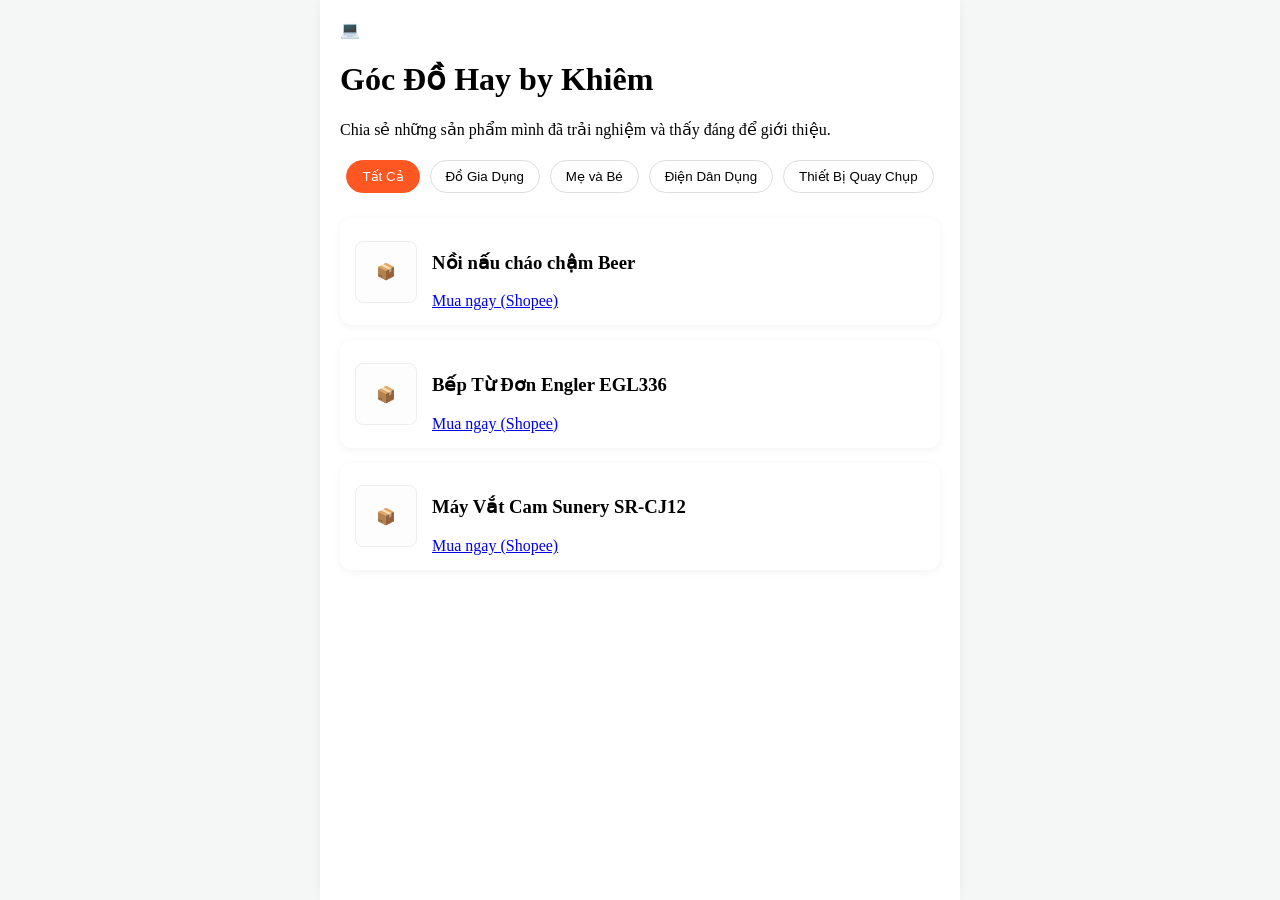
<file: index.html>
<!DOCTYPE html>
<html lang="vi">
<head>
    <meta charset="UTF-8">
    <link rel="stylesheet" href="style.css">
    <title>Góc Đồ Hay by Khiêm</title>
</head>
<body>
    <div class="container">
        <!-- Avatar và Header giữ nguyên -->
        <div class="header">
            <div class="avatar-container"><div class="avatar-emoji">💻</div></div>
            <h1>Góc Đồ Hay by Khiêm</h1>
            <p class="bio">Chia sẻ những sản phẩm mình đã trải nghiệm và thấy đáng để giới thiệu.</p>
        </div>

        <!-- Các danh mục -->
        <div id="category-tags" style="text-align: center; margin-bottom: 20px;"></div>

        <!-- Danh sách sản phẩm -->
        <div id="products-grid"></div>
    </div>
    <script src="script.js"></script>
</body>
</html>
</file>
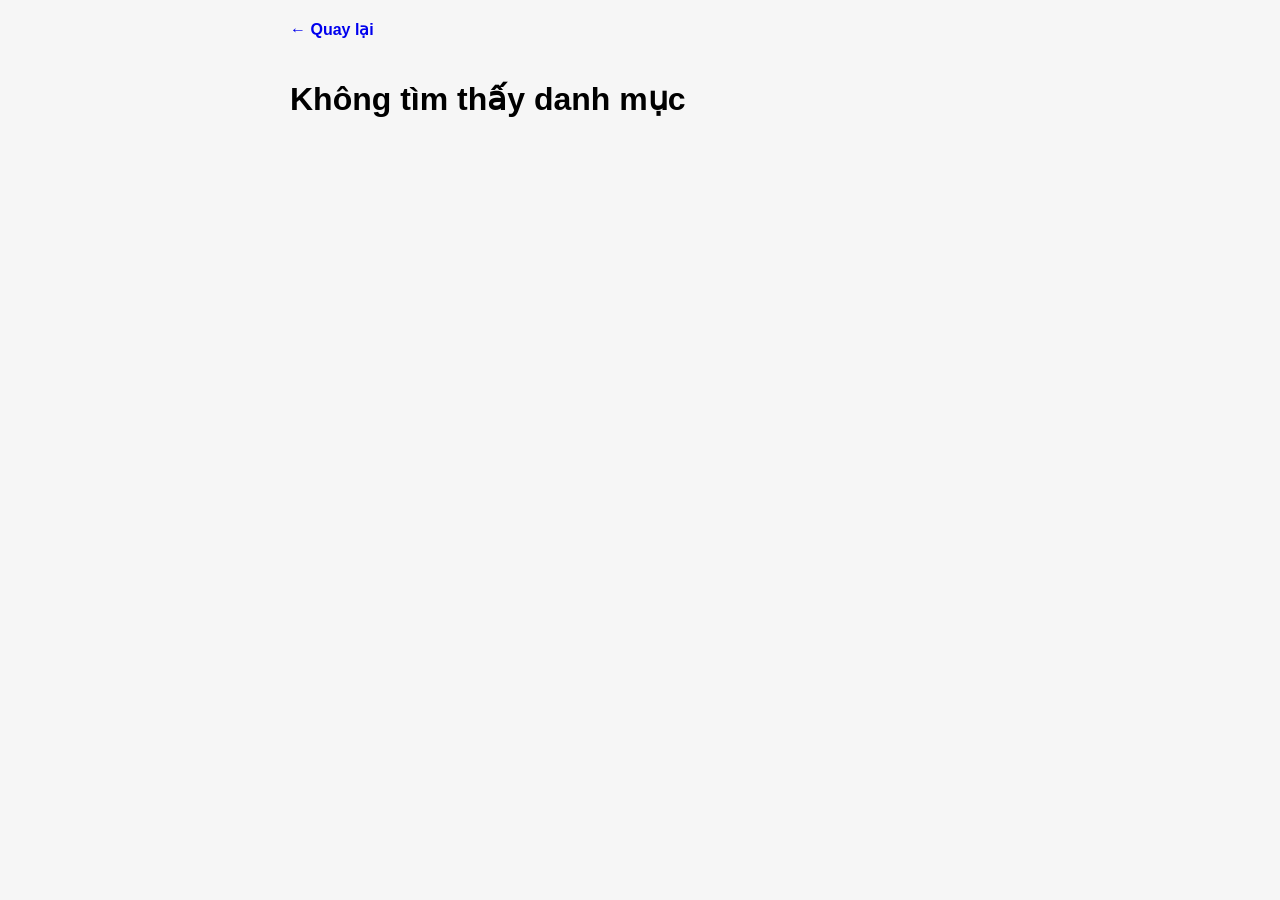
<file: products.html>
<!DOCTYPE html>
<html lang="vi">

<head>

<meta charset="UTF-8">

<meta name="viewport" content="width=device-width, initial-scale=1.0">

<title>Sản phẩm</title>

<style>

body{

font-family:Arial;

background:#f6f6f6;

margin:0;

}

.container{

max-width:700px;

margin:auto;

padding:20px;

}

.back{

text-decoration:none;

font-weight:bold;

display:inline-block;

margin-bottom:20px;

}

h1{

margin-bottom:25px;

}

.product{

background:#fff;

padding:18px;

border-radius:12px;

margin-bottom:15px;

box-shadow:0 5px 15px rgba(0,0,0,.08);

}

.product a{

text-decoration:none;

font-size:18px;

font-weight:bold;

color:#1a73e8;

}

.product a:hover{

text-decoration:underline;

}

</style>

</head>

<body>

<div class="container">

<a class="back" href="index.html">← Quay lại</a>

<h1 id="title"></h1>

<div id="products"></div>

</div>


<script>

const id = new URLSearchParams(window.location.search).get("id");

fetch("products.json")
.then(res => res.json())
.then(data => {

    const category = data.categories.find(c => c.id === id);

    const title = document.getElementById("title");
    const container = document.getElementById("products");

    if (!category) {

        title.innerText = "Không tìm thấy danh mục";
        return;

    }

    title.innerText = category.title;

    category.products.forEach(product => {

        container.innerHTML += `

        <div class="product">

            <a href="${product.url}" target="_blank">

                ${product.name}

            </a>

        </div>

        `;

    });

});

</script>


</body>

</html>
</file>
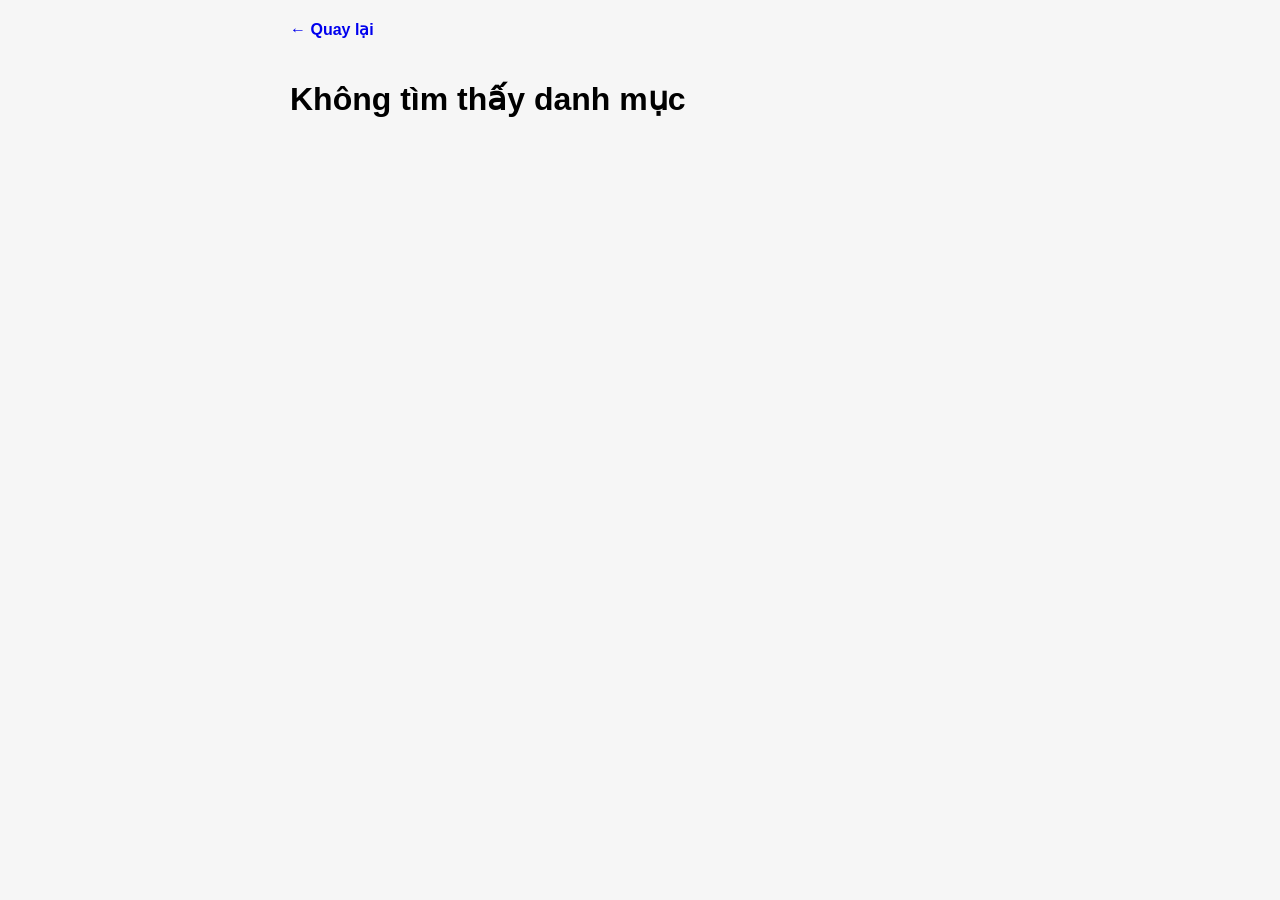
<file: Products.html>
<!DOCTYPE html>
<html lang="vi">

<head>

<meta charset="UTF-8">

<meta name="viewport" content="width=device-width, initial-scale=1.0">

<title>Sản phẩm</title>

<style>

body{

font-family:Arial;

background:#f6f6f6;

margin:0;

}

.container{

max-width:700px;

margin:auto;

padding:20px;

}

.back{

text-decoration:none;

font-weight:bold;

display:inline-block;

margin-bottom:20px;

}

h1{

margin-bottom:25px;

}

.product{

background:#fff;

padding:18px;

border-radius:12px;

margin-bottom:15px;

box-shadow:0 5px 15px rgba(0,0,0,.08);

}

.product a{

text-decoration:none;

font-size:18px;

font-weight:bold;

color:#1a73e8;

}

.product a:hover{

text-decoration:underline;

}

</style>

</head>

<body>

<div class="container">

<a class="back" href="index.html">← Quay lại</a>

<h1 id="title"></h1>

<div id="products"></div>

</div>


<script>

const id = new URLSearchParams(window.location.search).get("id");

fetch("products.json")
.then(res => res.json())
.then(data => {

    const category = data.categories.find(c => c.id === id);

    const title = document.getElementById("title");
    const container = document.getElementById("products");

    if (!category) {

        title.innerText = "Không tìm thấy danh mục";
        return;

    }

    title.innerText = category.title;

    category.products.forEach(product => {

        container.innerHTML += `

        <div class="product">

            <a href="${product.url}" target="_blank">

                ${product.name}

            </a>

        </div>

        `;

    });

});

</script>


</body>

</html>
</file>
<file: style.css>
body {
    display: flex;
    justify-content: center;
    background-color: #f4f7f6;
    margin: 0;
    min-height: 100vh;
}

.container {
    width: 100%;
    max-width: 600px;
    background: white;
    padding: 20px;
    box-shadow: 0 0 10px rgba(0,0,0,0.05);
}/* Danh mục */
.cat-btn {
    padding: 8px 15px;
    margin: 5px;
    border: 1px solid #ddd;
    border-radius: 20px;
    background: #fff;
    cursor: pointer;
}
.cat-btn.active { background: #ff5722; color: #fff; border-color: #ff5722; }

/* Card sản phẩm mới */
.product-card {
    display: flex;
    align-items: center;
    background: #fff;
    padding: 15px;
    margin-bottom: 15px;
    border-radius: 12px;
    box-shadow: 0 2px 8px rgba(0,0,0,0.05);
}
.img-box {
    width: 60px;
    height: 60px;
    background: #fdfdfd;
    border: 1px solid #eee;
    display: flex;
    align-items: center;
    justify-content: center;
    border-radius: 8px;
    margin-right: 15px;
}
.info h3 { margin: 0 0 5px 0; font-size: 16px; }
.btn { color: #ff5722; font-weight: bold; text-decoration: none; font-size: 14px; }
</file>
